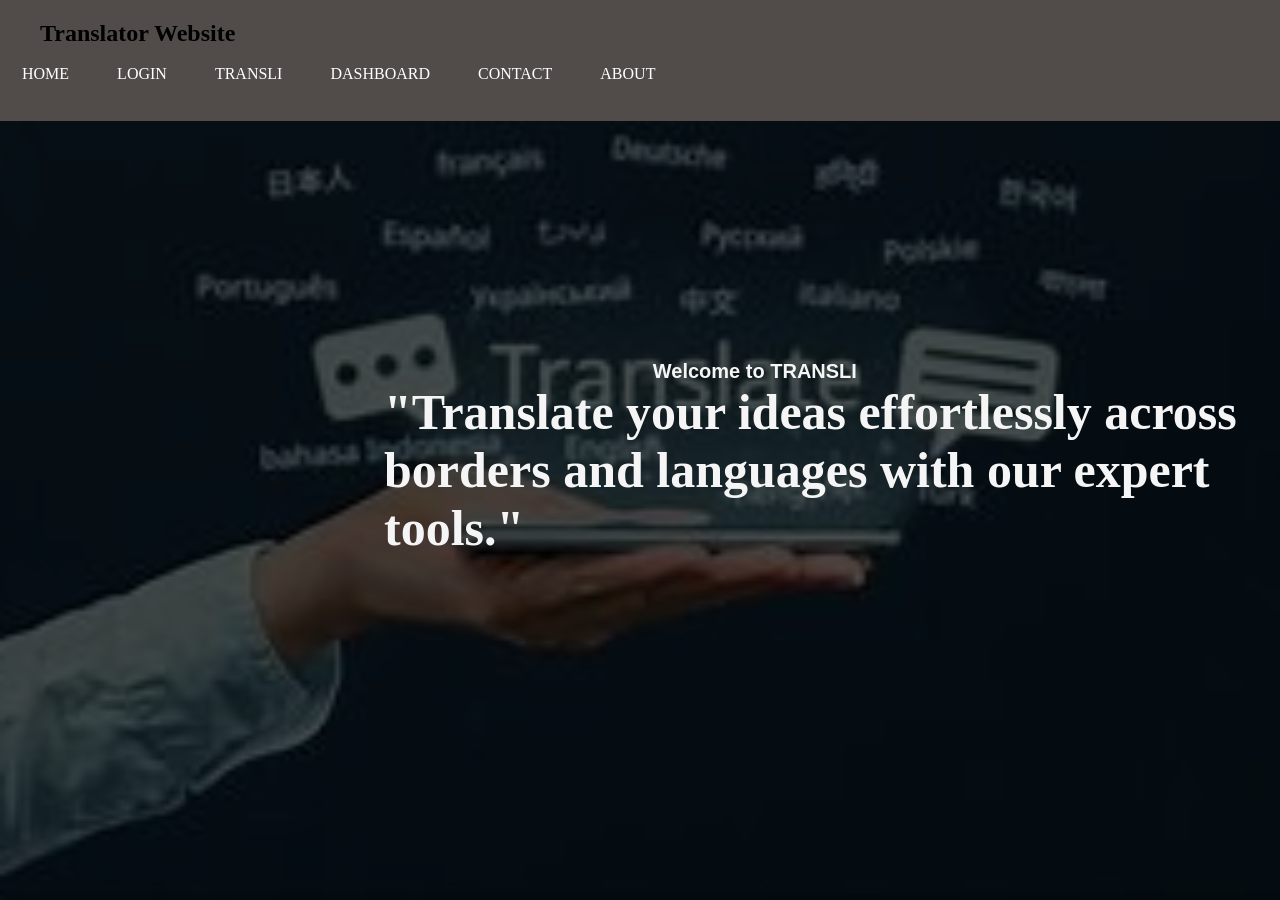
<file: index.html>
<!DOCTYPE html>
<html lang="en">
<head>
  <meta charset="UTF-8">
  <meta name="viewport" content="width=device-width, initial-scale=1.0">
  <meta http-equiv="refresh" content="0; URL=home.html">
  <title>TEXT TRANSLATOR</title>
</head>
<body>
  <p>If you are not redirected automatically, <a href="home.html">click here to go to Home</a>.</p>
</body>
</html>
</file>
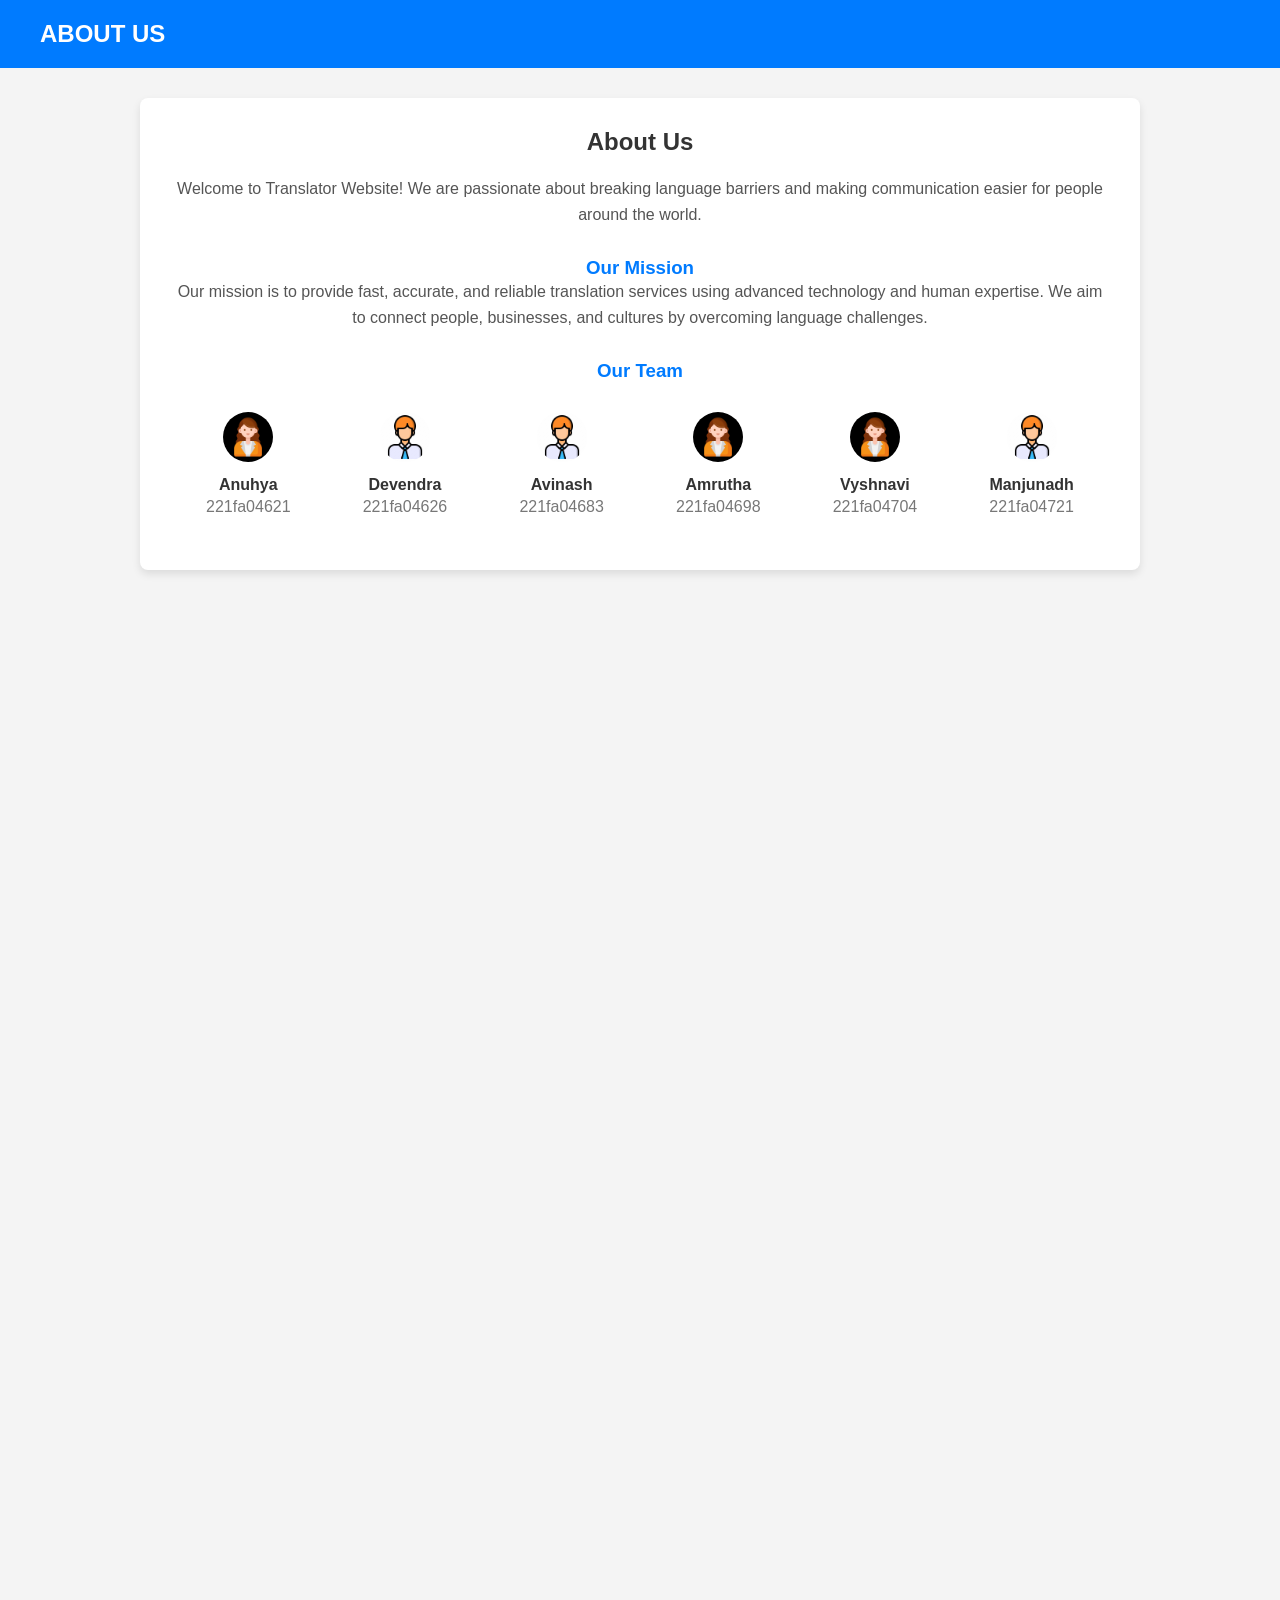
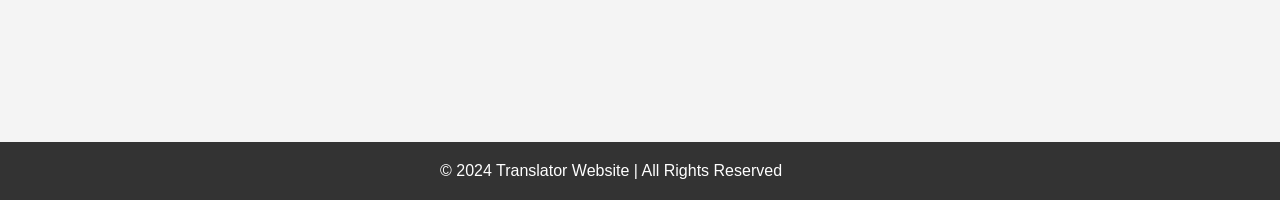
<file: about.html>
<!DOCTYPE html>
<html lang="en">
<head>
    <meta charset="UTF-8">
    <meta name="viewport" content="width=device-width, initial-scale=1.0">
    <title>Translator Website - About Us</title>
    <link rel="stylesheet" href="about.css">
</head>
<body>
    <!-- Header Section -->
    <header>
        <div class="header-container">
            <h1>ABOUT US</h1>
            <nav>
            </nav>
        </div>
    </header>

    <!-- About Us Section -->
    <div class="about-container">
        <h2>About Us</h2>
        <p>Welcome to Translator Website! We are passionate about breaking language barriers and making communication easier for people around the world.</p>

        <h3>Our Mission</h3>
        <p>Our mission is to provide fast, accurate, and reliable translation services using advanced technology and human expertise. We aim to connect people, businesses, and cultures by overcoming language challenges.</p>

        <h3>Our Team</h3>
        <div class="team-container">
            <div class="team-member">
                <img src="girl.jpg" alt="Team Member 1" class="team-photo">
                <h4>Anuhya</h4>
                <p>221fa04621</p>
            </div>
            <div class="team-member">
                <img src="boy.jpg" alt="Team Member 2" class="team-photo">
                <h4>Devendra</h4>
                <p>221fa04626</p>
            </div>
            <div class="team-member">
                <img src="boy.jpg" alt="Team Member 3" class="team-photo">
                <h4>Avinash</h4>
                <p>221fa04683</p>
            </div>
            <div class="team-member">
                <img src="girl.jpg" alt="Team Member 4" class="team-photo">
                <h4>Amrutha</h4>
                <p>221fa04698</p>
            </div>
            <div class="team-member">
                <img src="girl.jpg" alt="Team Member 5" class="team-photo">
                <h4>Vyshnavi</h4>
                <p>221fa04704</p>
            </div>
            <div class="team-member">
                <img src="boy.jpg" alt="Team Member 6" class="team-photo">
                <h4>Manjunadh</h4>
                <p>221fa04721</p>
            </div>
        </div>
    </div>

    <!-- Footer Section -->
    <footer>
        <div class="footer-container">
            <p>&copy; 2024 Translator Website | All Rights Reserved</p>
        </div>
    </footer>
</body>
</html>
</file>
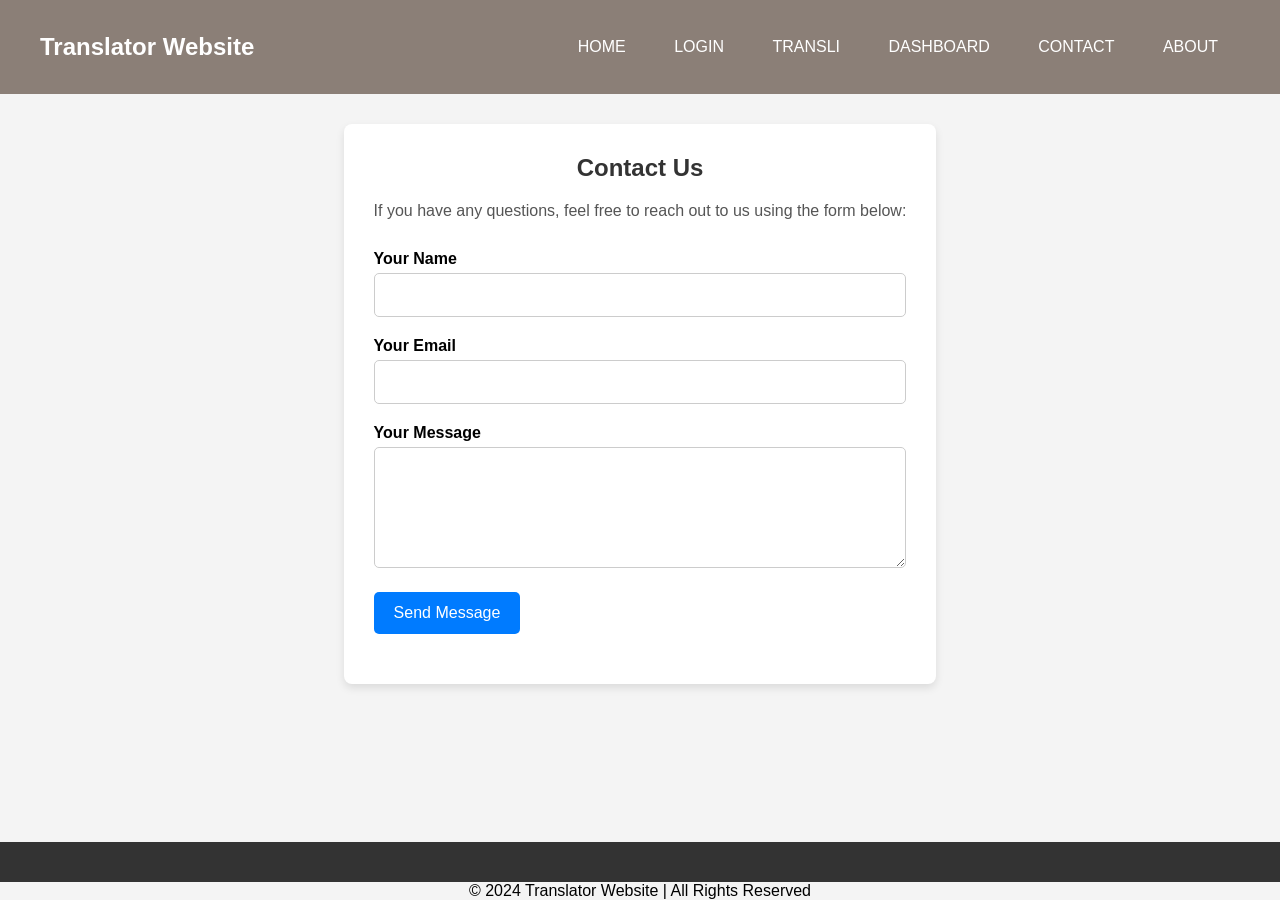
<file: contact.html>
<!DOCTYPE html>
<html lang="en">
<head>
    <meta charset="UTF-8">
    <meta name="viewport" content="width=device-width, initial-scale=1.0">
    <title>Translator Website - Contact Us</title>
    <link rel="stylesheet" href="contact.css">
</head>
<body>
    <!-- Header Section -->
    <header>
        <div class="header-container">
            <h1>Translator Website</h1>
            <div class="container">
                <h1></h1>
                <div class="navbar">
                    <ul>
                        <li><a href="home.html">HOME</a></li>
                        <li><a class="reservation" href="login.html">LOGIN</a></li>
                        <li><a href="Transli.html">TRANSLI</a></li>
                        
                        <li><a href="dashboard.html">DASHBOARD</a></li>
                        <li><a href="contact.html">CONTACT</a></li>
                        <li><a href="about.html">ABOUT</a></li>
                    </ul>
                </div>
            </div>
       
    </header>

    <!-- Contact Section -->
    <div class="contact-container">
        <h2>Contact Us</h2>
        <p>If you have any questions, feel free to reach out to us using the form below:</p>
        <form action="mailto:221fa04721@gmail.com" method="post" id="contact-form">
            <div class="form-group">
                <label for="name">Your Name</label>
                <input type="text" id="name" name="name" required>
            </div>

            <div class="form-group">
                <label for="email">Your Email</label>
                <input type="email" id="email" name="email" required>
            </div>

            <div class="form-group">
                <label for="message">Your Message</label>
                <textarea id="message" name="message" rows="5" required></textarea>
            </div>

            <div class="form-group">
                <button type="submit" class="submit-btn">Send Message</button>
            </div>
        </form>
    </div>
    

    <!-- Footer Section -->
    <footer></footer>
        <div class="footer-container">
            <p>&copy; 2024 Translator Website | All Rights Reserved</p>
        
        </div>
    </footer>
   
</body>
</html>
</file>
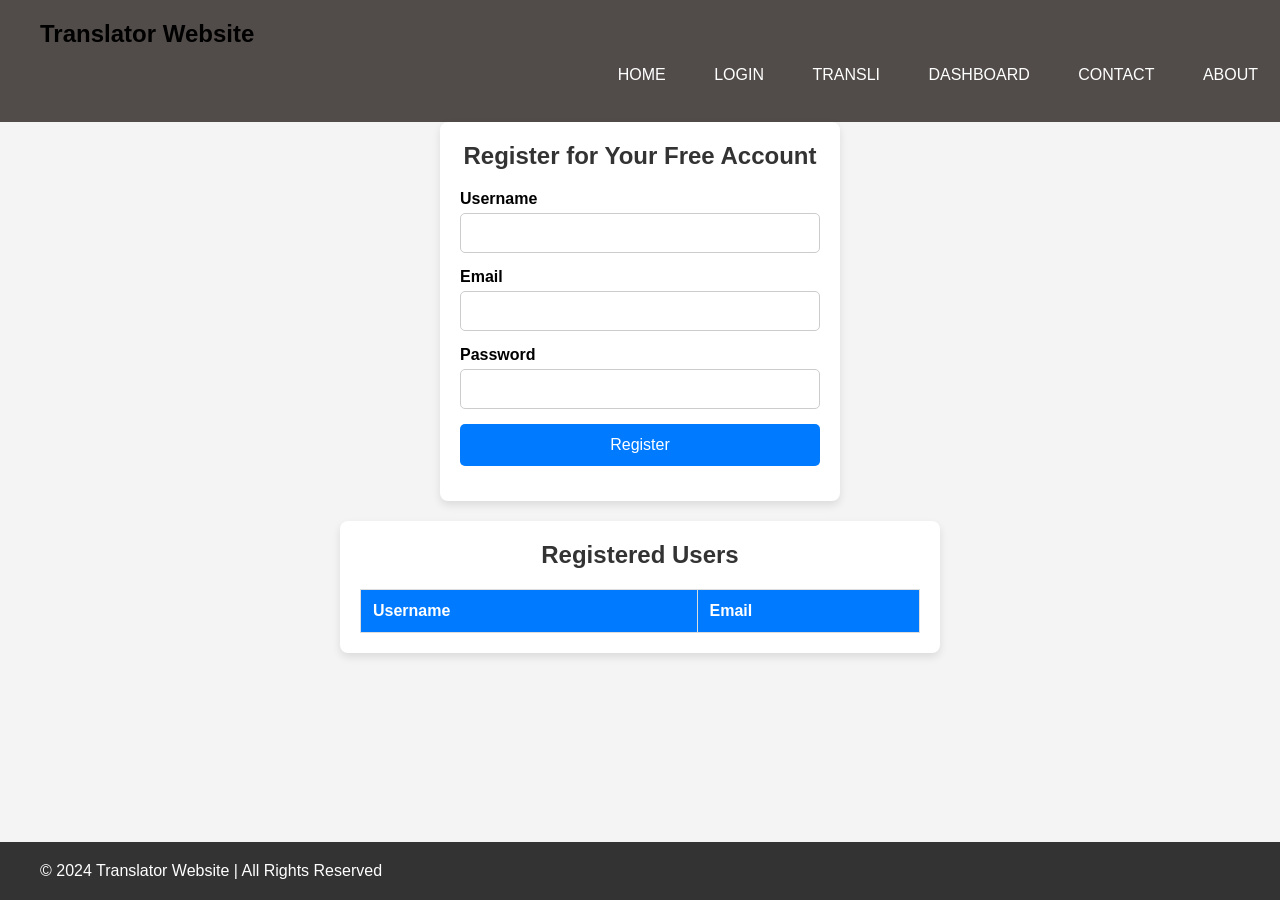
<file: dashboard.html>
<!DOCTYPE html>
<html lang="en">
<head>
    <meta charset="UTF-8">
    <meta name="viewport" content="width=device-width, initial-scale=1.0">
    <title>Registered Details</title>
    <link rel="stylesheet" href="dashboard.css">
</head>
<body>
    <header>
        <div class="header-container">
            <h1>Translator Website</h1>
            <nav>
                
            </nav>
        </div>
        <div class="container">
            <h1></h1>
            <div class="navbar">
                <ul>
                    <li><a href="home.html">HOME</a></li>
                    <li><a class="reservation" href="login.html">LOGIN</a></li>
                    <li><a href="Transli.html">TRANSLI</a></li>
                    
                    <li><a href="dashboard.html">DASHBOARD</a></li>
                    <li><a href="contact.html">CONTACT</a></li>
                    <li><a href="about.html">ABOUT</a></li>
                </ul>
            </div>
        </div>
    </header>
    <div class="registration-container">
        <h2>Register for Your Free Account</h2>
        <form id="registration-form">
            <div class="form-group">
                <label for="username">Username</label>
                <input type="text" id="username" name="username" required>
            </div>

            <div class="form-group">
                <label for="email">Email</label>
                <input type="email" id="email" name="email" required>
            </div>

            <div class="form-group">
                <label for="password">Password</label>
                <input type="password" id="password" name="password" required>
            </div>

            <div class="form-group">
                <button type="button" class="submit-btn" onclick="registerUser()">Register</button>
            </div>
        </form>
    </div>

    <div class="table-container">
        <h2>Registered Users</h2>
        <table id="userTable">
            <thead>
                <tr>
                    <th>Username</th>
                    <th>Email</th>
                </tr>
            </thead>
            <tbody>
                <!-- User details will be appended here -->
            </tbody>
        </table>
    </div>
    <footer>
        <div class="footer-container">
            <p>&copy; 2024 Translator Website | All Rights Reserved</p>
        
        </div>
    </footer>

    <script src="dashboard.js"></script>
    
</body>
</html>
</file>
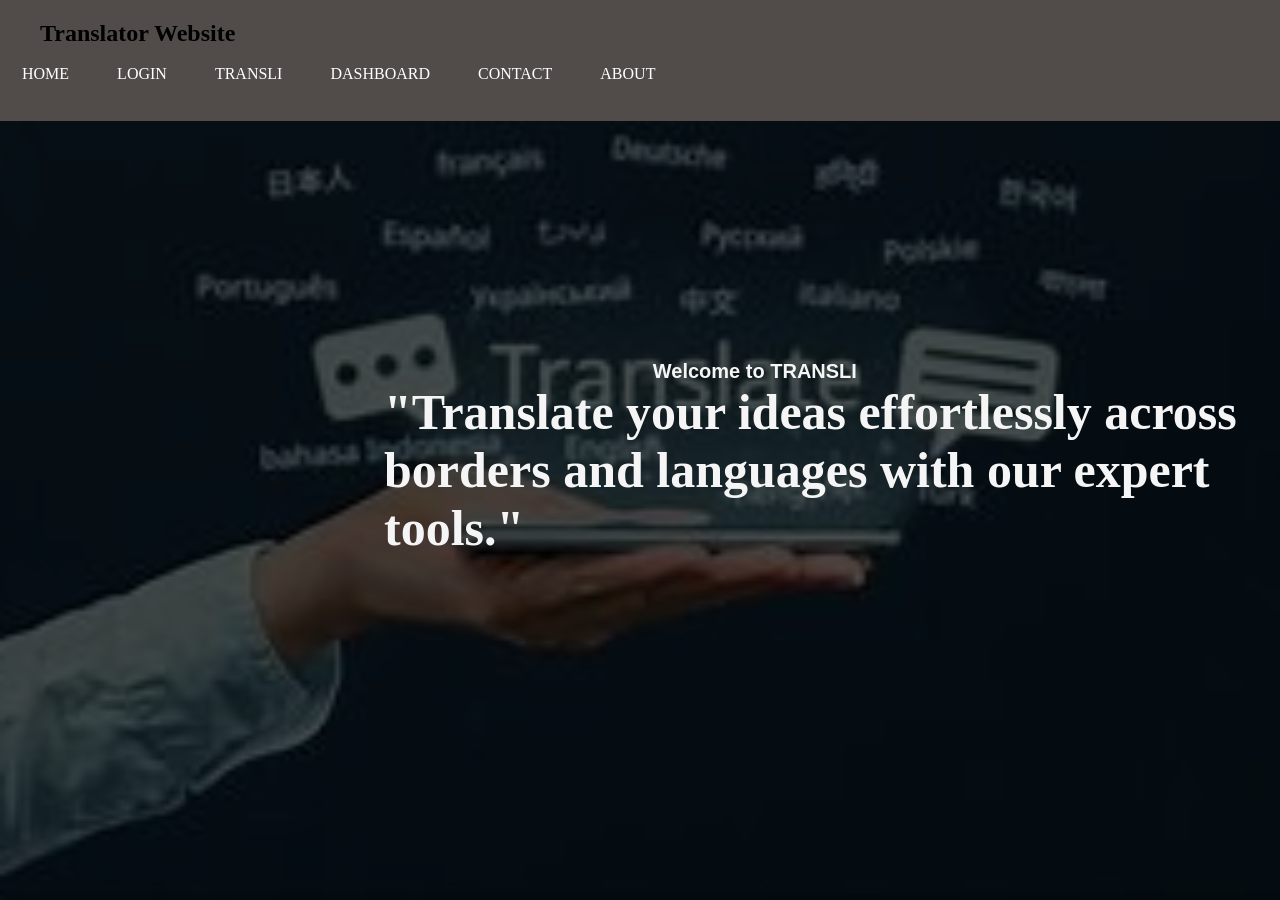
<file: home.html>
<!DOCTYPE html>
<html lang="en">
<head>
    <meta charset="UTF-8">
    <meta http-equiv="X-UA-Compatible" content="IE=edge">
    <meta name="viewport" content="width=device-width, initial-scale=1.0">
    <title>TRANSLI</title>
    <link rel="stylesheet" href="home.css">
</head>
<!-- Header Section -->
<header>
    <div class="header-container">
        <h1>Translator Website</h1>

    </div>
    <div class="container"></div>
        <h1></h1>
        <div class="navbar">
            <ul>
                <li><a href="home.html">HOME</a></li>
                <li><a class="reservation" href="login.html">LOGIN</a></li>
                <li><a href="Transli.html">TRANSLI</a></li>
                
                <li><a href="dashboard.html">DASHBOARD</a></li>
                <li><a href="contact.html">CONTACT</a></li>
                <li><a href="about.html">ABOUT</a></li>
            </ul>
        </div>
    </div>
</header>
<body>
    
    <div class="content">
        <h3>Welcome to TRANSLI</h3>
        <h1>"Translate your ideas effortlessly across borders and languages with our expert tools."</h1>
        <p></p>
            <p>
            </p>
    </div>
    
</body>

</html>
</file>
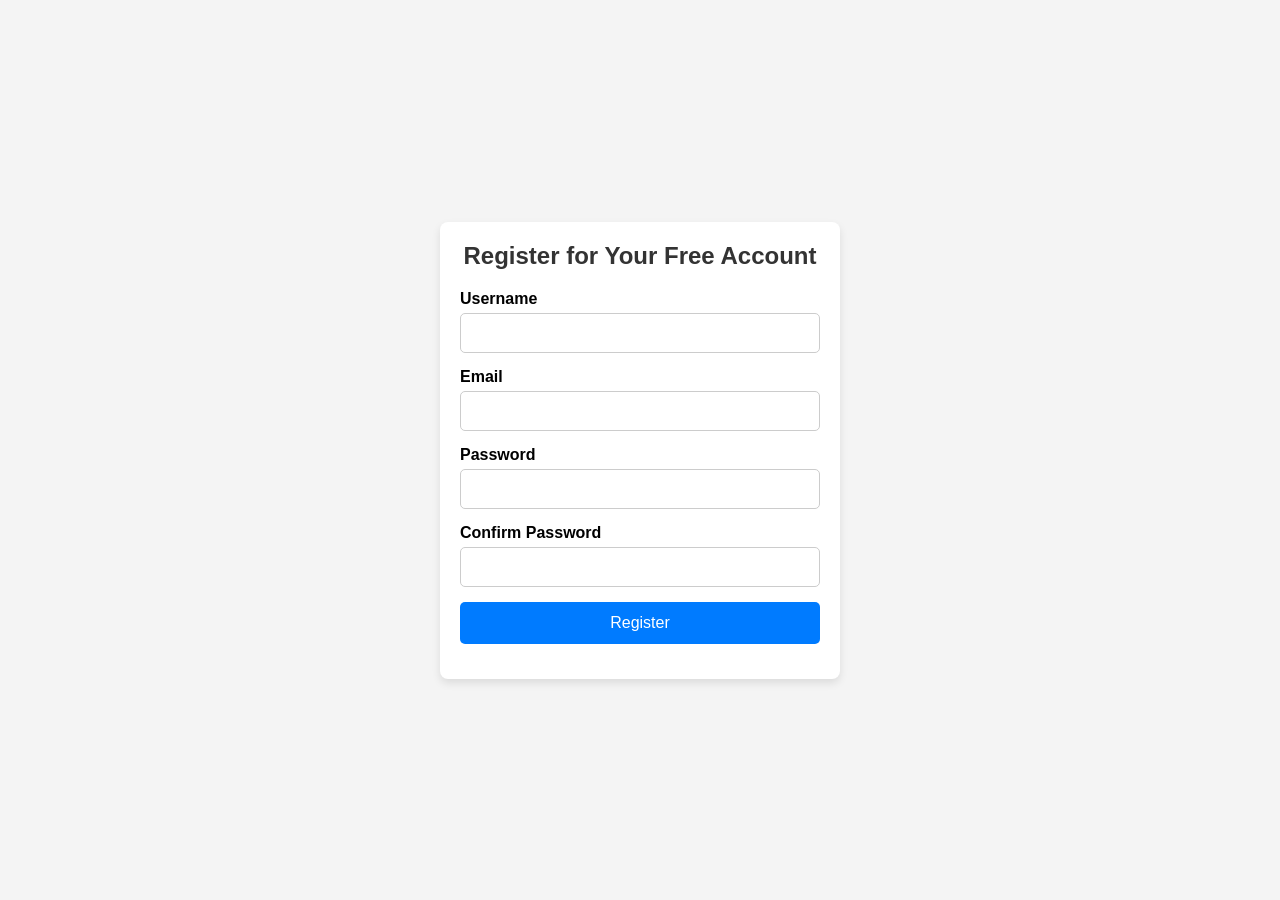
<file: register.html>
<!DOCTYPE html>
<html lang="en">
<head>
    <meta charset="UTF-8">
    <meta name="viewport" content="width=device-width, initial-scale=1.0">
    <title>Translator Website - Registration</title>
    <link rel="stylesheet" href="register.css">
</head>
<body>
    <div class="registration-container">
        <h2>Register for Your Free Account</h2>
        <form action="/submit_registration" method="post">
            <div class="form-group">
                <label for="username">Username</label>
                <input type="text" id="username" name="username" required>
            </div>

            <div class="form-group">
                <label for="email">Email</label>
                <input type="email" id="email" name="email" required>
            </div>

            <div class="form-group">
                <label for="password">Password</label>
                <input type="password" id="password" name="password" required>
            </div>

            <div class="form-group">
                <label for="confirm-password">Confirm Password</label>
                <input type="password" id="confirm-password" name="confirm-password" required>
            </div>

            <div class="form-group">
                <button type="submit" class="submit-btn">Register</button>
            </div>
    </div>
          </form>
</body>
</html>
</file>
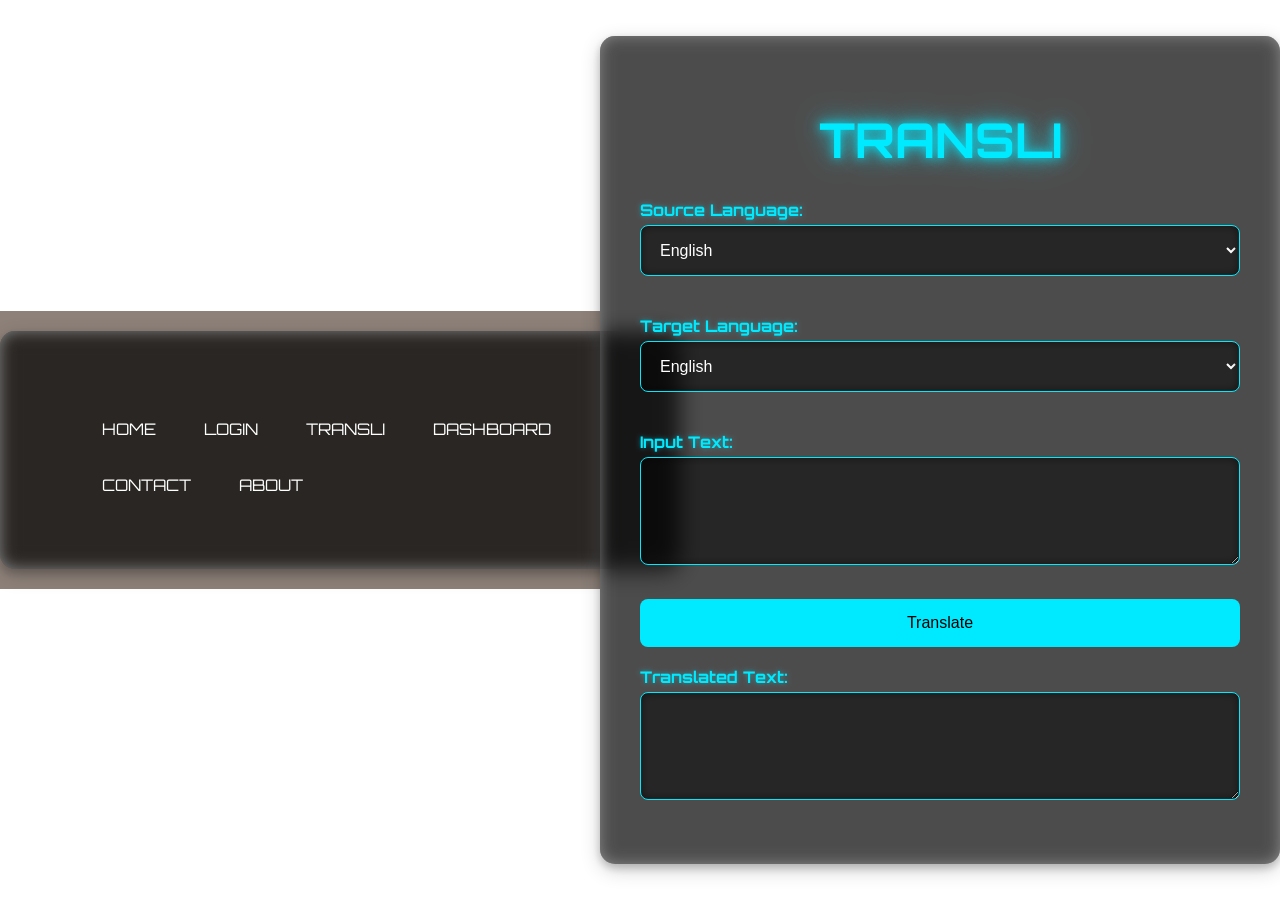
<file: Transli.html>
<!DOCTYPE html>
<html lang="en">
<head>
    <meta charset="UTF-8">
    <meta name="viewport" content="width=device-width, initial-scale=1.0">
    <title>MARK-5 TRANSLATOR</title>
<style>
@import url('https://fonts.googleapis.com/css2?family=Orbitron:wght@400;700&display=swap');

body {
    font-family: 'Orbitron', sans-serif;
    margin: 0;
    padding: 0;
    display: flex;
    justify-content: center;
    align-items: center;
    height: 100vh;
    background-image: url('https://i.pinimg.com/originals/70/b2/72/70b27221c059975449218aee59ffbdad.gif'); 
    background-size: cover;
    background-position: center;
    background-repeat: no-repeat;
    color: #fff;
}
header {
    width: 100%;
    background-color: #77695fd5;
    padding: 20px 0;
}

.header-container {
    max-width: 1200px;
    margin: 0 auto;
    display: flex;
    justify-content: space-between;
    align-items: center;
    color: white;
}

header h1 {
    font-size: 24px;
}

header nav ul {
    list-style: none;
    display: flex;
}

header nav ul li {
    margin-right: 20px;
}

header nav ul li a {
    color: white;
    text-decoration: none;
    font-size: 16px;
}

header nav ul li a:hover {
    text-decoration: underline;
}

.navbar ul li{
    display: inline-block;
    padding: 18px;
    text-transform: uppercase;
  }
  
  .navbar ul li a{
    text-decoration: none;
    color: #ffffff;
    padding: 4px;
    transition: 3.5s;
  }
  
  .navbar ul li a:hover{
    box-shadow: 0 3px 50px rgb(255, 0, 0) inset,0 3px 50px rgb(255, 0, 0) inset,
    0 3px 50px rgb(255, 0, 0) inset,0 3px 50px rgb(255, 0, 0) inset;
  }
  
  
.container {
    background-color: rgba(0, 0, 0, 0.7);
    padding: 40px;
    border-radius: 15px;
    box-shadow: 
        0 4px 8px rgba(0, 0, 0, 0.2),
        0 6px 20px rgba(0, 0, 0, 0.19),
        inset 0 0 15px rgba(255, 255, 255, 0.5),
        inset 0 0 15px rgba(0, 0, 0, 0.5);
    max-width: 600px;
    width: 100%;
    backdrop-filter: blur(10px);
}

h1 {
    text-align: center;
    color: #00eaff;
    margin-bottom: 30px;
    font-size: 48px;
    font-weight: 700;
    text-shadow: 0 0 10px rgba(0, 234, 255, 0.8), 0 0 20px rgba(0, 234, 255, 0.6), 0 0 30px rgba(0, 234, 255, 0.4);
    animation: glow 3s infinite;
}

@keyframes glow {
    0%, 100% {
        text-shadow: 0 0 10px rgba(0, 234, 255, 0.8), 0 0 20px rgba(0, 234, 255, 0.6), 0 0 30px rgba(0, 234, 255, 0.4);
    }
    50% {
        text-shadow: 0 0 20px rgba(0, 234, 255, 1), 0 0 30px rgba(0, 234, 255, 0.8), 0 0 40px rgba(0, 234, 255, 0.6);
    }
}

label {
    display: block;
    margin-top: 20px;
    font-weight: bold;
    font-size: 16px;
    color: #00eaff;
    text-shadow: 0 0 5px rgba(0, 234, 255, 0.5);
}

select, textarea {
    width: 100%;
    padding: 15px;
    margin-top: 5px;
    margin-bottom: 20px;
    border: 1px solid #00eaff;
    border-radius: 8px;
    background-color: rgba(0, 0, 0, 0.5);
    color: #fff;
    box-sizing: border-box;
    font-size: 16px;
    box-shadow: inset 0 0 10px rgba(0, 0, 0, 0.5);
}

button {
    width: 100%;
    padding: 15px;
    background-color: #00eaff;
    border: none;
    border-radius: 8px;
    color: black;
    font-size: 16px;
    cursor: pointer;
    margin-top: 10px;
    transition: background-color 0.3s, transform 0.3s;
}

button:hover {
    background-color: #0099cc;
    transform: translateY(-2px);
}

</style>
<header>
    <div class="container">
        <h1></h1>
        <div class="navbar">
            <ul>
                <li><a href="home.html">HOME</a></li>
                <li><a class="reservation" href="login.html">LOGIN</a></li>
                <li><a href="Transli.html">TRANSLI</a></li>
                
                <li><a href="dashboard.html">DASHBOARD</a></li>
                <li><a href="contact.html">CONTACT</a></li>
                <li><a href="about.html">ABOUT</a></li>
            </ul>
        </div>
    </div>
</header>
</head>

<body>
    <div class="container">
        <h1>TRANSLI</h1>
        <label for="source-language">Source Language:</label>
        <select id="source-language">
            <option value="en">English</option>
            <option value="fr">French</option>
            <option value="es">Spanish</option>
            <!-- Add more language options -->
        </select>

        <label for="target-language">Target Language:</label>
        <select id="target-language">
            <option value="en">English</option>
            <option value="fr">French</option>
            <option value="es">Spanish</option>
            <option value="de">German</option>
            <option value="it">Italian</option>
            <option value="pt">Portuguese</option>
            <option value="nl">Dutch</option>
            <option value="ru">Russian</option>
            <option value="ja">Japanese</option>
            <option value="zh-CN">Chinese (Simplified)</option>
            <option value="ko">Korean</option>
            <option value="ar">Arabic</option>
            <option value="tr">Turkish</option>
            <option value="pl">Polish</option>
            <option value="sv">Swedish</option>
            <option value="no">Norwegian</option>
            <option value="fi">Finnish</option>
            <option value="da">Danish</option>
            <option value="hi">Hindi</option>
            <option value="bn">Bengali</option>
            <option value="te">Telugu</option>
            <option value="mr">Marathi</option>
            <option value="ta">Tamil</option>
            <option value="gu">Gujarati</option>
            <option value="kn">Kannada</option>
            <option value="ur">Urdu</option>
            <option value="ml">Malayalam</option>
            <option value="pa">Punjabi</option>
            <option value="or">Odia</option>
            <option value="as">Assamese</option>
            <option value="ne">Nepali</option>
            <option value="si">Sinhala</option>
            <option value="my">Burmese</option>
            <option value="th">Thai</option>
            <option value="vi">Vietnamese</option>
            <option value="id">Indonesian</option>
            <option value="ms">Malay</option>
            <option value="tl">Filipino</option>
            <option value="km">Khmer</option>
            <option value="lo">Lao</option>
            <option value="ka">Georgian</option>
            <option value="am">Amharic</option>
            <option value="om">Oromo</option>
            <option value="ig">Igbo</option>
            <option value="yo">Yoruba</option>
            <option value="ha">Hausa</option>
            <option value="sw">Swahili</option>
            <option value="mg">Malagasy</option>
            <option value="sn">Shona</option>
            <option value="rw">Kinyarwanda</option>
            <option value="so">Somali</option>
            <option value="st">Sesotho</option>
            <option value="tn">Setswana</option>
            <option value="xh">isiXhosa</option>
            <option value="zu">isiZulu</option>
            <option value="ny">Chichewa</option>
            <option value="ee">Ewe</option>
            <option value="ak">Akan</option>
            <option value="ig">Igbo</option>
            <option value="ln">Lingala</option>
            <option value="sg">Sango</option>
            <option value="wo">Wolof</option>
            <option value="ff">Fulfulde</option>
            <option value="ha">Hausa</option>
            <option value="ki">Kikuyu</option>
            <option value="lu">Luba-Katanga</option>
            <option value="ss">SiSwati</option>
            <option value="ts">Tsonga</option>
            <option value="ve">Venda</option>
            <option value="nr">isiNdebele</option>
            <option value="dz">Dzongkha</option>
            <option value="bo">Tibetan</option>
            <option value="si">Sinhala</option>
            <option value="km">Khmer</option>



            <!-- Add more language options -->
        </select>

        <label for="input-text">Input Text:</label>
        <textarea id="input-text" rows="4" cols="50"></textarea>

        <button onclick="translateText()">Translate</button>

        <label for="output-text">Translated Text:</label>
        <textarea id="output-text" rows="4" cols="50" readonly></textarea>
    </div>

    <script>
        async function translateText() {
            const sourceLanguage = document.getElementById("source-language").value;
            const targetLanguage = document.getElementById("target-language").value;
            const inputText = document.getElementById("input-text").value;
            
            // Use MyMemory API with correct URL formatting
            const url = `https://api.mymemory.translated.net/get?q=${encodeURIComponent(inputText)}&langpair=${sourceLanguage}|${targetLanguage}`;

            try {
                const response = await fetch(url);
                const data = await response.json();

                if (data.responseData && data.responseData.translatedText) {
                    document.getElementById("output-text").value = data.responseData.translatedText;
                } else {
                    document.getElementById("output-text").value = "Translation failed. Please try again.";
                }
            } catch (error) {
                console.error("Translation failed:", error);
                document.getElementById("output-text").value = "Translation failed. Please try again.";
            }
        }
    </script>
</body>
</html>
</file>
<file: about.css>
* {
    margin: 0;
    padding: 0;
    box-sizing: border-box;
}

body {
    font-family: Arial, sans-serif;
    background-color: #f4f4f4;
    display: flex;
    flex-direction: column;
    min-height: 200vh;
}

/* Header Styles */
header {
    width: 100%;
    background-color: #007bff;
    padding: 20px 0;
}

.header-container {
    max-width: 1200px;
    margin: 0 auto;
    display: flex;
    justify-content: space-between;
    align-items: center;
    color: white;
}

header h1 {
    font-size: 24px;
}

header nav ul {
    list-style: none;
    display: flex;
}

header nav ul li {
    margin-right: 20px;
}

header nav ul li a {
    color: white;
    text-decoration: none;
    font-size: 16px;
}

header nav ul li a:hover {
    text-decoration: underline;
}

/* About Us Section */
.about-container {
    background-color: #fff;
    padding: 30px;
    border-radius: 8px;
    box-shadow: 0 4px 8px rgba(0, 0, 0, 0.1);
    margin: 30px auto;
    max-width: 1000px;
    text-align: center;
}

.about-container h2 {
    margin-bottom: 20px;
    color: #333;
}

.about-container p {
    margin-bottom: 20px;
    color: #555;
    line-height: 1.6;
}

h3 {
    margin-top: 30px;
    color: #007bff;
}

/* Team Section */
.team-container {
    display: flex;
    justify-content: space-around;
    margin-top: 30px;
}

.team-member {
    text-align: center;
    margin: 0 15px;
}

.team-photo {
    width: 50px;
    height: 50px;
    border-radius: 50%;
    object-fit: cover;
    margin-bottom: 10px;
}

.team-member h4 {
    color: #333;
}

.team-member p {
    color: #777;
}

/* Footer Styles */
footer {
    width: 100%;
    background-color: #333;
    padding: 20px 0;
    color: white;
    text-align: center;
    margin-top: auto;
}

.footer-container {
    max-width: 400px;
    margin: 0 auto;
    display: flex;
    justify-content: space-between;
    align-items: center;
}

footer p {
    margin: 0;
}

footer ul {
    list-style: none;
    display: flex;
}

footer ul li {
    margin-left: 20px;
}

footer ul li a {
    color: white;
    text-decoration: none;
}

footer ul li a:hover {
    text-decoration: underline;
}
</file>
<file: contact.css>
* {
    margin: 0;
    padding: 0;
    box-sizing: border-box;
}

body {
    font-family: Arial, sans-serif;
    background-color: #f4f4f4;
    display: flex;
    flex-direction: column;
    min-height: 100vh;
}

header {
    width: 100%;
    background-color: #77695fd5;
    padding: 20px 0;
}

.header-container {
    max-width: 1200px;
    margin: 0 auto;
    display: flex;
    justify-content: space-between;
    align-items: center;
    color: white;
}

header h1 {
    font-size: 24px;
}

header nav ul {
    list-style: none;
    display: flex;
}

header nav ul li {
    margin-right: 20px;
}

header nav ul li a {
    color: white;
    text-decoration: none;
    font-size: 16px;
}

header nav ul li a:hover {
    text-decoration: underline;
}
.navbar ul li{
    display: inline-block;
    padding: 18px;
    text-transform: uppercase;
  }
  
  .navbar ul li a{
    text-decoration: none;
    color: #ffffff;
    padding: 4px;
    transition: 3.5s;
  }
  
  .navbar ul li a:hover{
    box-shadow: 0 3px 50px rgb(255, 0, 0) inset,0 3px 50px rgb(255, 0, 0) inset,
    0 3px 50px rgb(255, 0, 0) inset,0 3px 50px rgb(255, 0, 0) inset;
  }
  
/* Contact Form Styles */
.contact-container {
    background-color: #fff;
    padding: 30px;
    border-radius: 8px;
    box-shadow: 0 4px 8px rgba(0, 0, 0, 0.1);
    margin: 30px auto;
    max-width: 600px;
    text-align: center;
}

.contact-container h2 {
    margin-bottom: 20px;
    color: #333;
}

.contact-container p {
    margin-bottom: 30px;
    color: #555;
}
.form1 {
    max-width: 600px;
    margin: 2rem auto;
    padding: 1rem;
    background-color: #fff;
    border-radius: 8px;
    box-shadow: 0 0 10px rgba(0, 0, 0, 0.1);
}

.form-group {
    margin-bottom: 20px;
    text-align: left;
}

.form-group label {
    display: block;
    margin-bottom: 5px;
    font-weight: bold;
}

.form-group input, .form-group textarea {
    width: 100%;
    padding: 12px;
    border: 1px solid #ccc;
    border-radius: 5px;
    font-size: 16px;
}

.form-group input:focus, .form-group textarea:focus {
    outline: none;
    border-color: #007bff;
}

.submit-btn {
    padding: 12px 20px;
    background-color: #007bff;
    color: white;
    border: none;
    border-radius: 5px;
    font-size: 16px;
    cursor: pointer;
    transition: background-color 0.3s ease;
}

.submit-btn:hover {
    background-color: #0056b3;
}

/* Footer Styles */
footer {
    width: 100%;
    background-color: #333;
    padding: 20px 0;
    color: rgb(255, 255, 255);
    text-align: center;
    margin-top: auto;
}

.footer-container {
    max-width: 1200px;
    margin: 0 auto;
    display: flex;
    justify-content: space-between;
    align-items: center;
}

footer p {
    margin: 0;
}

footer ul {
    list-style: none;
    display: flex;
}

footer ul li {
    margin-left: 20px;
}

footer ul li a {
    color: white;
    text-decoration: none;
}

footer ul li a:hover {
    text-decoration: underline;
}
</file>
<file: dashboard.css>
* {
    margin: 0;
    padding: 0;
    box-sizing: border-box;
}

body {
    font-family: Arial, sans-serif;
    background-color: #f4f4f4;
    display: flex;
    flex-direction: column;
    align-items: center;
    justify-content: flex-start;
    min-height: 100vh;
}

/* Header Styles */
header {
  width: 100%;
  background-color: #514c49;
  padding: 20px 0;
}

.header-container {
  max-width: 1200px;
  margin: 0 auto;
  display: flex;
  justify-content: space-between;
  align-items: center;
  color:black
}

header h1 {
  font-size: 24px;
}

header nav ul {
  list-style: none;
  display: flex;
}

header nav ul li {
  margin-right: 20px;
}

header nav ul li a {
  color: white;
  text-decoration: none;
  font-size: 16px;
}

header nav ul li a:hover {
  text-decoration: underline;
}
.container{
  display: flex;
  align-items: center;
  justify-content: space-between;
}

.container h1{
  color: rgb(255, 0, 0);
  margin-left: 10px;
  cursor: pointer;
}

.navbar ul li{
  display: inline-block;
  padding: 18px;
  text-transform: uppercase;
}

.navbar ul li a{
  text-decoration: none;
  color: #ffffff;
  padding: 4px;
  transition: 3.5s;
}

.navbar ul li a:hover{
  box-shadow: 0 3px 50px rgb(255, 0, 0) inset,0 3px 50px rgb(255, 0, 0) inset,
  0 3px 50px rgb(255, 0, 0) inset,0 3px 50px rgb(255, 0, 0) inset;
}


  

/* Registration Form Styles */
.registration-container, .table-container {
    background-color: #fff;
    padding: 20px;
    border-radius: 8px;
    box-shadow: 0 4px 8px rgba(0, 0, 0, 0.1);
    margin-bottom: 20px;
    width: 400px;
}
.container{
    display: flex;
    align-items: center;
    justify-content: space-between;
  }

h2 {
    text-align: center;
    margin-bottom: 20px;
    color: #333;
}

.form-group {
    margin-bottom: 15px;
}

.form-group label {
    display: block;
    margin-bottom: 5px;
    font-weight: bold;
}

.form-group input {
    width: 100%;
    padding: 10px;
    border: 1px solid #ccc;
    border-radius: 5px;
    font-size: 16px;
}

.submit-btn {
    width: 100%;
    padding: 12px;
    background-color: #007bff;
    color: white;
    border: none;
    border-radius: 5px;
    font-size: 16px;
    cursor: pointer;
    transition: background-color 0.3s ease;
}

.submit-btn:hover {
    background-color: #0056b3;
}

.table-container {
    width: 600px;
}

table {
    width: 100%;
    border-collapse: collapse;
    text-align: left;
    margin-top: 20px;
}

table th, table td {
    padding: 12px;
    border: 1px solid #ddd;
}

table th {
    background-color: #007bff;
    color: white;
}

table tbody tr:nth-child(odd) {
    background-color: #f9f9f9;
}

/* Footer Styles */
footer {
    width: 100%;
    background-color: #333;
    padding: 20px 0;
    color: rgb(255, 255, 255);
    text-align: center;
    margin-top: auto;
}

.footer-container {
    max-width: 1200px;
    margin: 0 auto;
    display: flex;
    justify-content: space-between;
    align-items: center;
}

footer p {
    margin: 0;
}

footer ul {
    list-style: none;
    display: flex;
}

footer ul li {
    margin-left: 20px;
}

footer ul li a {
    color: white;
    text-decoration: none;
}

footer ul li a:hover {
    text-decoration: underline;
}
</file>
<file: home.css>
*{
  margin: 0;
  padding: 0;
}

body{
  background: rgba(0, 0, 0, 0.7) url('transli-5.jpg') center center fixed;
  background-size: cover;
  background-blend-mode: darken;
  font-family: Cambria, Cochin, Georgia, Times, 'Times New Roman', serif;
}
header {
  width: 100%;
  background-color: #514c49;
  padding: 20px 0;
}

.header-container {
  max-width: 1200px;
  margin: 0 auto;
  display: flex;
  justify-content: space-between;
  align-items: center;
  color:black
}

header h1 {
  font-size: 24px;
}

header nav ul {
  list-style: none;
  display: flex;
}

header nav ul li {
  margin-right: 20px;
}

header nav ul li a {
  color: white;
  text-decoration: none;
  font-size: 16px;
}

header nav ul li a:hover {
  text-decoration: underline;
}
.container{
  display: flex;
  align-items: center;
  justify-content: space-between;
}

.container h1{
  color: rgb(255, 0, 0);
  margin-left: 10px;
  cursor: pointer;
}

.navbar ul li{
  display: inline-block;
  padding: 18px;
  text-transform: uppercase;
}

.navbar ul li a{
  text-decoration: none;
  color: #ffffff;
  padding: 4px;
  transition: 3.5s;
}

.navbar ul li a:hover{
  box-shadow: 0 3px 50px rgb(255, 0, 0) inset,0 3px 50px rgb(255, 0, 0) inset,
  0 3px 50px rgb(255, 0, 0) inset,0 3px 50px rgb(255, 0, 0) inset;
}



.content{
  position: absolute;
  color: whitesmoke;
  top: 40%;
  left: 30%;
}

.content h3{
  font-family: sans-serif;
  font-size: 20px;
  margin-left: 30%;
}

.content h1{
  font-size: 50px;
}

.content p{
  text-align: center;
  margin-top: 17px;
}
</file>
<file: register.css>
* {
    margin: 0;
    padding: 0;
    box-sizing: border-box;
}

body {
    font-family: Arial, sans-serif;
    background-color: #f4f4f4;
    display: flex;
    justify-content: center;
    align-items: center;
    height: 100vh;
}

.registration-container {
    background-color: #fff;
    padding: 20px;
    border-radius: 8px;
    box-shadow: 0 4px 8px rgba(0, 0, 0, 0.1);
    width: 400px;
}

h2 {
    text-align: center;
    margin-bottom: 20px;
    color: #333;
}

.form-group {
    margin-bottom: 15px;
}

.form-group label {
    display: block;
    margin-bottom: 5px;
    font-weight: bold;
}

.form-group input {
    width: 100%;
    padding: 10px;
    border: 1px solid #ccc;
    border-radius: 5px;
    font-size: 16px;
}

.form-group input:focus {
    outline: none;
    border-color: #007bff;
}

.submit-btn {
    width: 100%;
    padding: 12px;
    background-color: #007bff;
    color: white;
    border: none;
    border-radius: 5px;
    font-size: 16px;
    cursor: pointer;
    transition: background-color 0.3s ease;
}

.submit-btn:hover {
    background-color: #0056b3;
}
</file>
